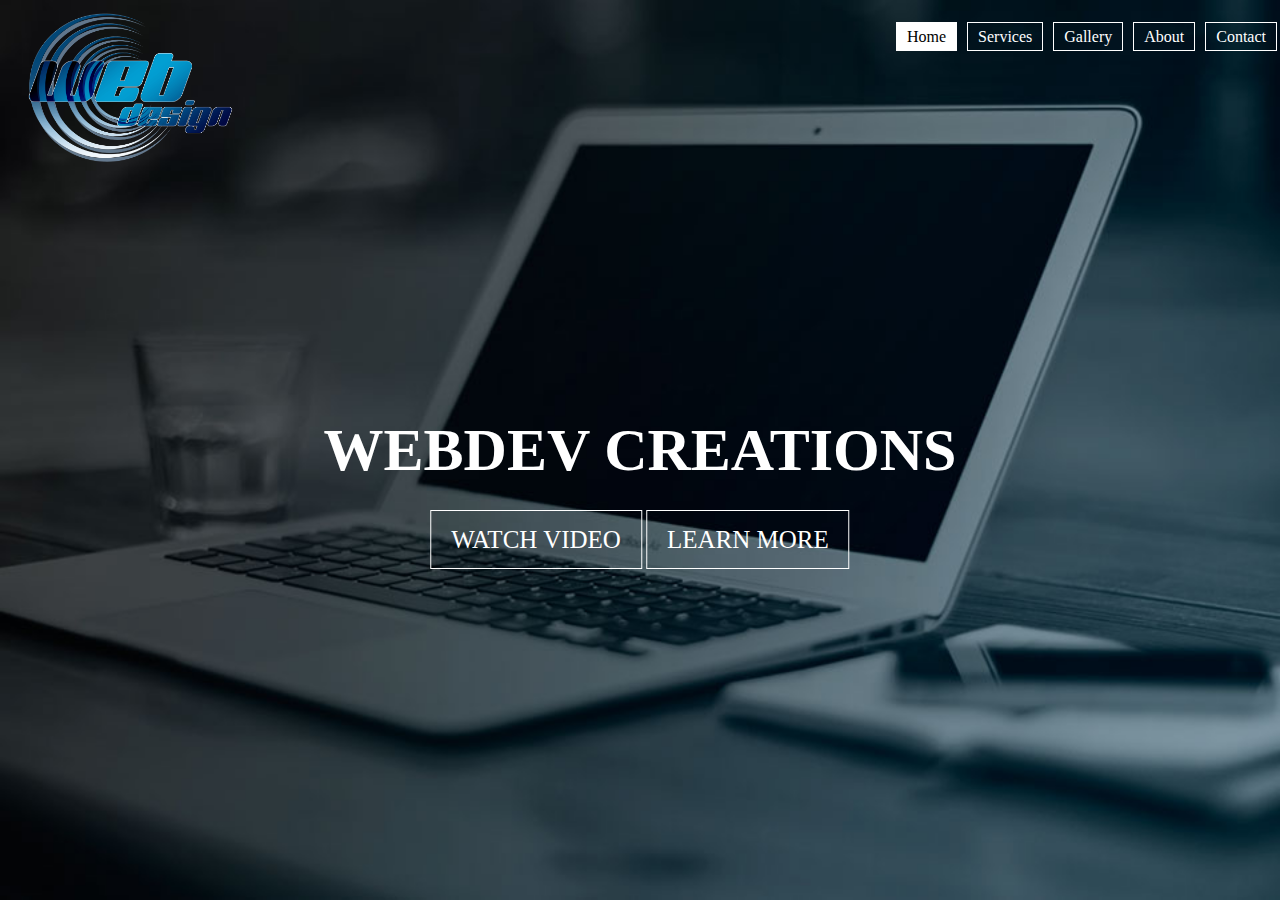
<file: index.html>
<!DOCTYPE html>
<html lang="en">
<head>
    <meta charset="UTF-8">
    <meta http-equiv="X-UA-Compatible" content="IE=edge">
    <meta name="viewport" content="width=device-width, initial-scale=1.0">
    <title>WEBDEV CREATIONS</title>
    <link rel="stylesheet" href="main.css">
</head>
<body>
    <header>
        <div class="logo">
            <img src="logo.png" alt="logo.png">
        </div>
        <div class="main">
            <ul> 
                <li class="active"><a href="#">Home</a></li>
                <li><a href="services.html">Services</a></li>
                <li><a href="gallery.html">Gallery</a></li>
                <li><a href="about.html">About</a></li>
                <li><a href="contact.html">Contact</a></li>
            </ul>
        </div>
        <div class="title">
            <h1>WEBDEV CREATIONS</h1>
        </div>
        <div class="button">
            <a href="#" class="btn">WATCH VIDEO</a>
            <a href="#" class="btn">LEARN MORE</a>
        </div>
    </header>
</body>
</html>
</file>
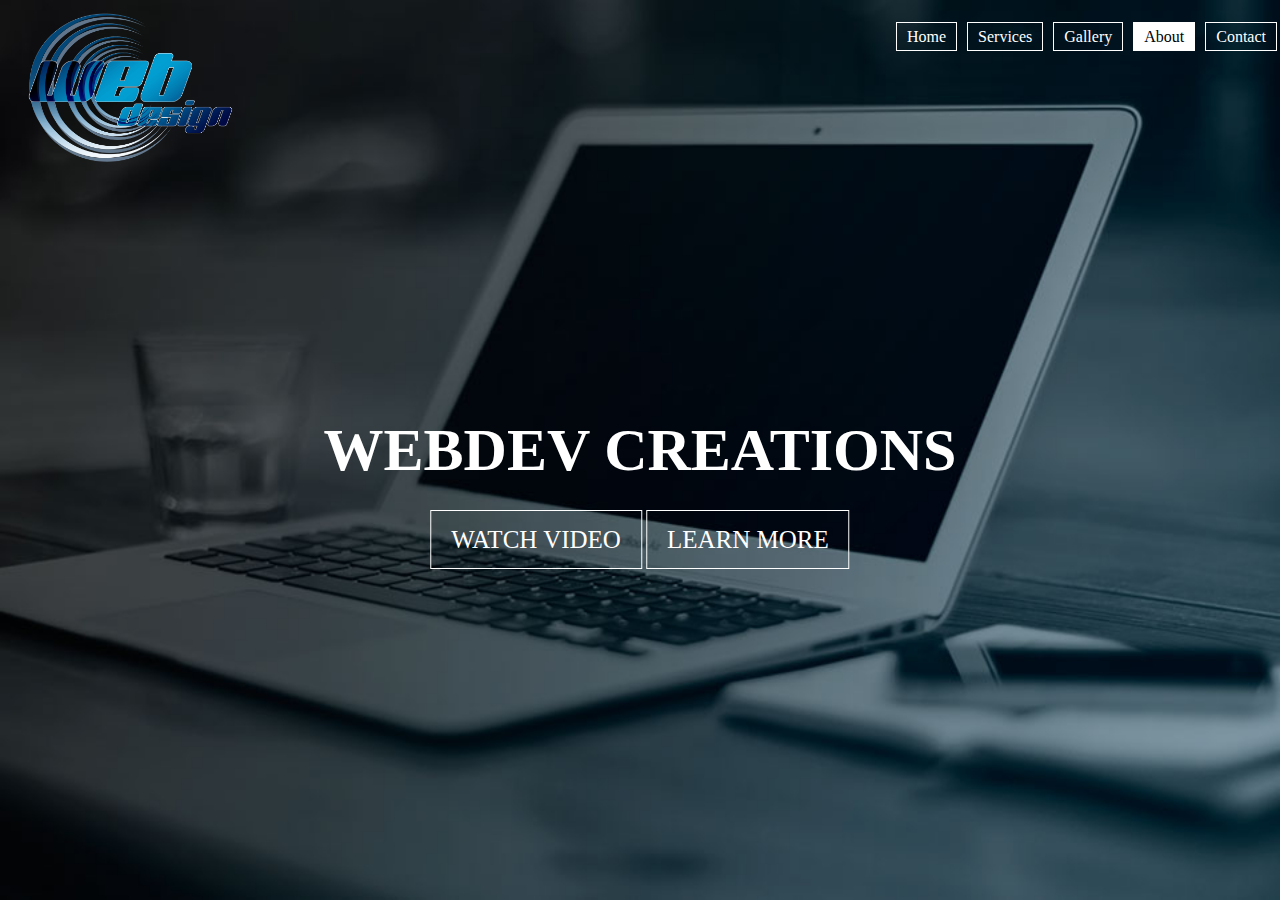
<file: about.html>
<!DOCTYPE html>
<html lang="en">
<head>
    <meta charset="UTF-8">
    <meta http-equiv="X-UA-Compatible" content="IE=edge">
    <meta name="viewport" content="width=device-width, initial-scale=1.0">
    <title>WEBDEV CREATIONS</title>
    <link rel="stylesheet" href="main.css">
</head>
<body>
    <header>
        <div class="logo">
            <img src="logo.png" alt="logo.png">
        </div>
        <div class="main">
            <ul> 
                <li><a href="#">Home</a></li>
                <li><a href="services.html">Services</a></li>
                <li><a href="gallery.html">Gallery</a></li>
                <li class="active"><a href="about.html">About</a></li>
                <li><a href="contact.html">Contact</a></li>
            </ul>
        </div>
        <div class="title">
            <h1>WEBDEV CREATIONS</h1>
        </div>
        <div class="button">
            <a href="#" class="btn">WATCH VIDEO</a>
            <a href="#" class="btn">LEARN MORE</a>
        </div>
    </header>
</body>
</html>
</file>
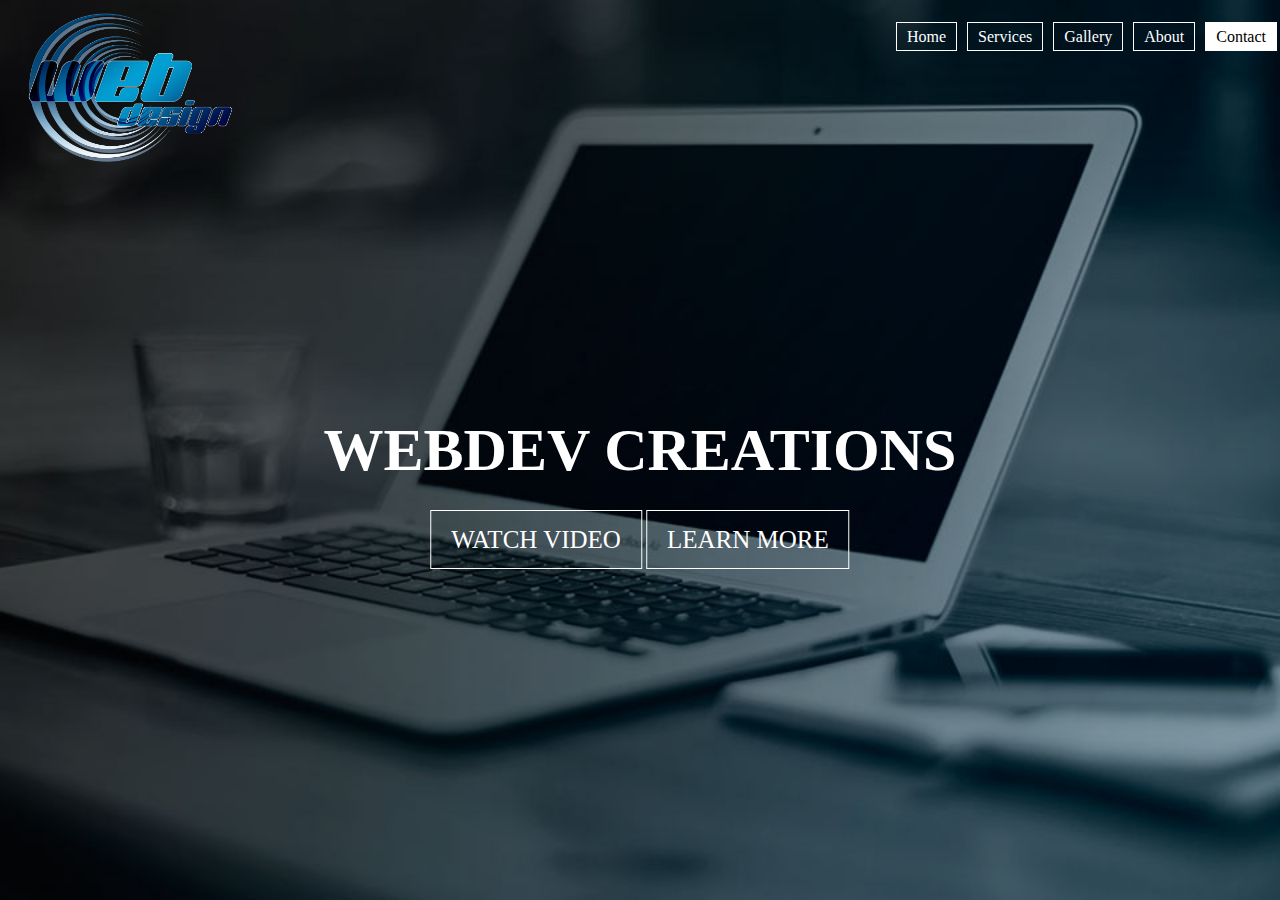
<file: contact.html>
<!DOCTYPE html>
<html lang="en">
<head>
    <meta charset="UTF-8">
    <meta http-equiv="X-UA-Compatible" content="IE=edge">
    <meta name="viewport" content="width=device-width, initial-scale=1.0">
    <title>WEBDEV CREATIONS</title>
    <link rel="stylesheet" href="main.css">
</head>
<body>
    <header>
        <div class="logo">
            <img src="logo.png" alt="logo.png">
        </div>
        <div class="main">
            <ul> 
                <li><a href="index.html">Home</a></li>
                <li><a href="services.html">Services</a></li>
                <li><a href="gallery.html">Gallery</a></li>
                <li><a href="about.html">About</a></li>
                <li class="active"><a href="contact.html">Contact</a></li>
            </ul>
        </div>
        <div class="title">
            <h1>WEBDEV CREATIONS</h1>
        </div>
        <div class="button">
            <a href="#" class="btn">WATCH VIDEO</a>
            <a href="#" class="btn">LEARN MORE</a>
        </div>
    </header>
</body>
</html>
</file>
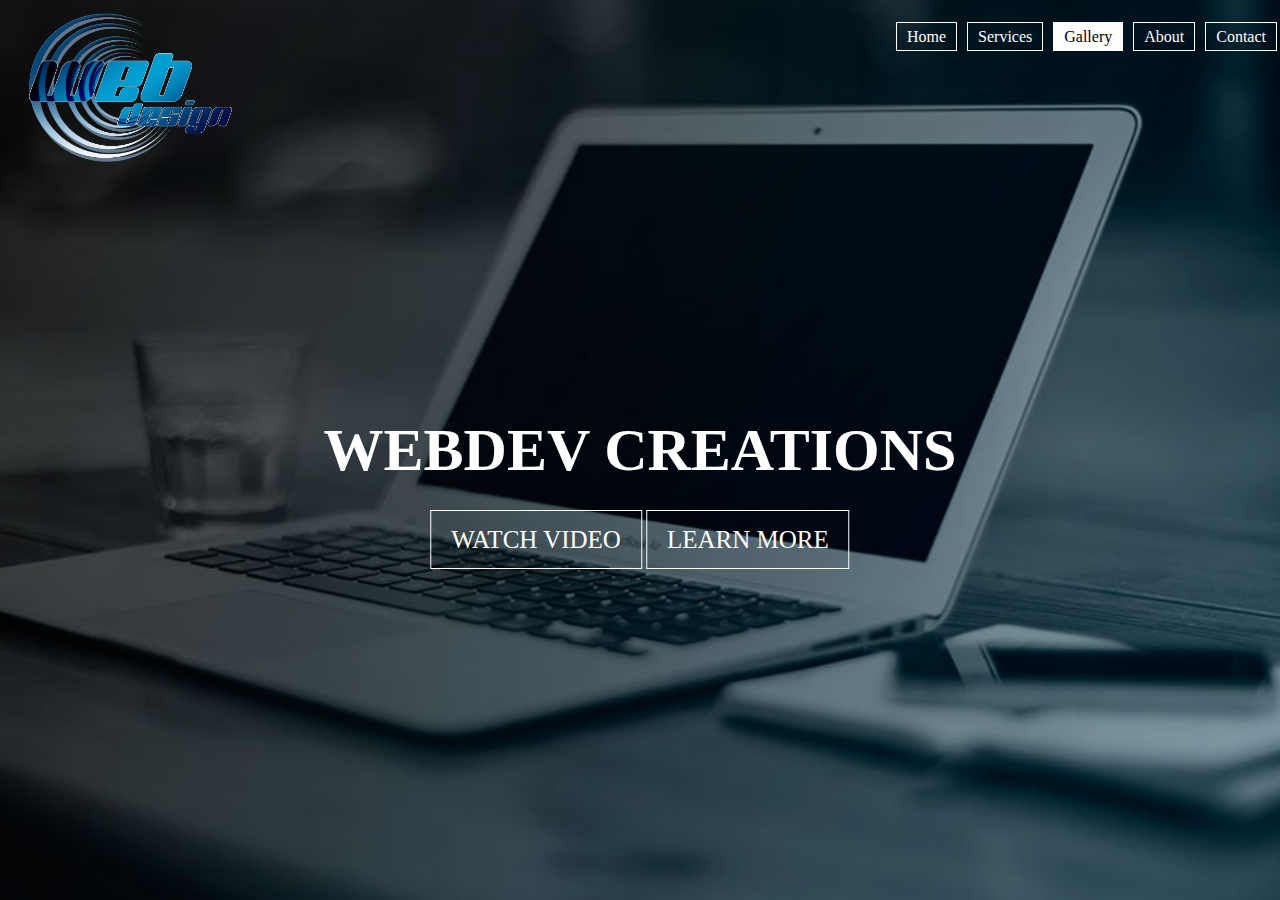
<file: gallery.html>
<!DOCTYPE html>
<html lang="en">
<head>
    <meta charset="UTF-8">
    <meta http-equiv="X-UA-Compatible" content="IE=edge">
    <meta name="viewport" content="width=device-width, initial-scale=1.0">
    <title>WEBDEV CREATIONS</title>
    <link rel="stylesheet" href="main.css">
</head>
<body>
    <header>
        <div class="logo">
            <img src="logo.png" alt="logo.png">
        </div>
        <div class="main">
            <ul> 
                <li><a href="index.html">Home</a></li>
                <li><a href="services.html">Services</a></li>
                <li class="active"><a href="gallery.html">Gallery</a></li>
                <li><a href="about.html">About</a></li>
                <li><a href="contact.html">Contact</a></li>
            </ul>
        </div>
        <div class="title">
            <h1>WEBDEV CREATIONS</h1>
        </div>
        <div class="button">
            <a href="#" class="btn">WATCH VIDEO</a>
            <a href="#" class="btn">LEARN MORE</a>
        </div>
    </header>
</body>
</html>
</file>
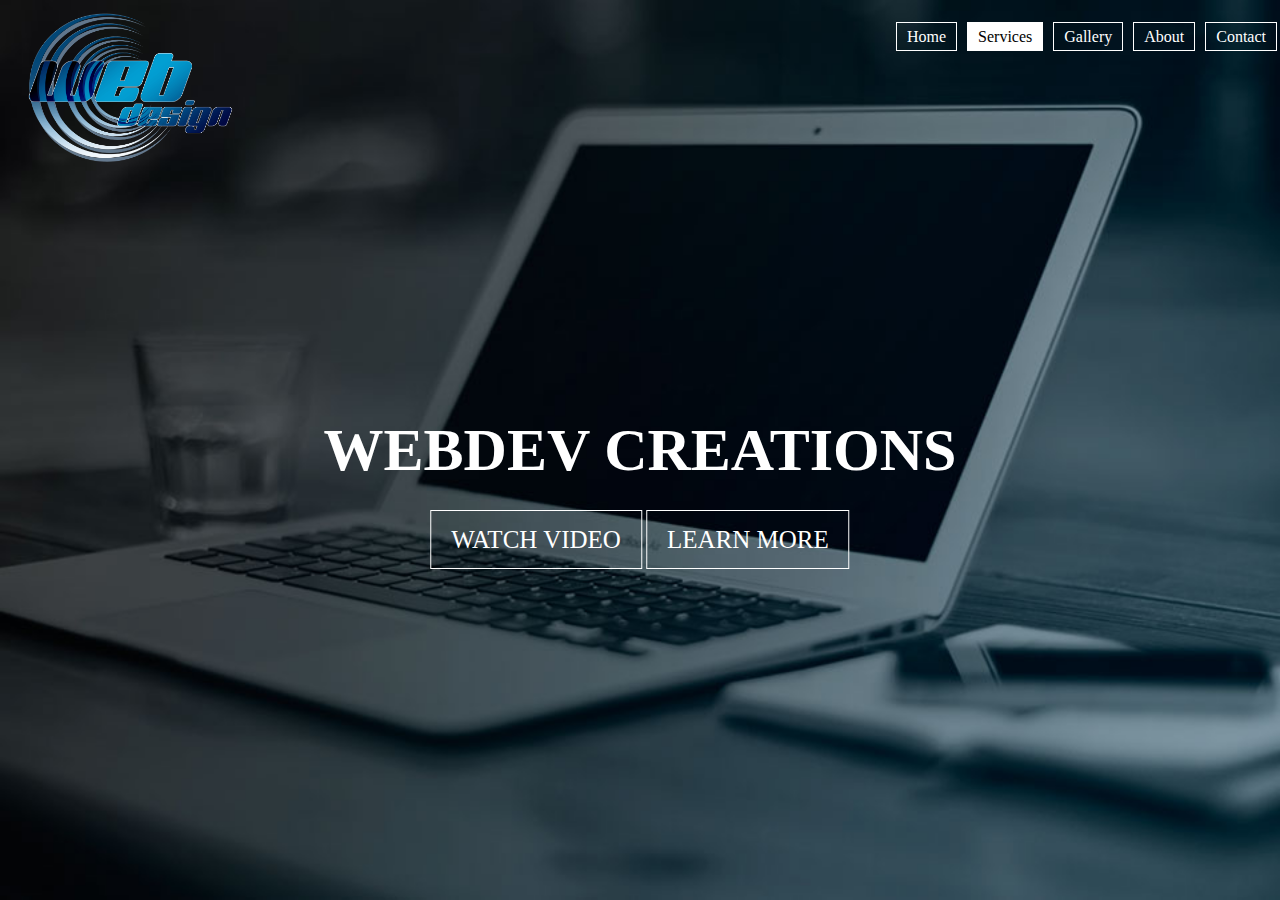
<file: services.html>
<!DOCTYPE html>
<html lang="en">
<head>
    <meta charset="UTF-8">
    <meta http-equiv="X-UA-Compatible" content="IE=edge">
    <meta name="viewport" content="width=device-width, initial-scale=1.0">
    <title>WEBDEV CREATIONS</title>
    <link rel="stylesheet" href="main.css">
</head>
<body>
    <header>
        <div class="logo">
            <img src="logo.png" alt="logo.png">
        </div>
        <div class="main">
            <ul> 
                <li><a href="index.html">Home</a></li>
                <li class="active"><a href="services.html">Services</a></li>
                <li><a href="gallery.html">Gallery</a></li>
                <li><a href="about.html">About</a></li>
                <li><a href="contact.html">Contact</a></li>
            </ul>
        </div>
        <div class="title">
            <h1>WEBDEV CREATIONS</h1>
        </div>
        <div class="button">
            <a href="#" class="btn">WATCH VIDEO</a>
            <a href="#" class="btn">LEARN MORE</a>
        </div>
    </header>
</body>
</html>
</file>
<file: main.css>
*{
    margin: 0;
    padding: 0;
    font-family: Century Gothic;
}
body{
    background-image: url(mac-pc.jpg);
    height: 100vh;
    background-size: cover;
    background-position: center;
}

ul{
    margin-top: 25px;
    float: right;
    list-style-type: none;
}

ul li{
    display: inline-block;
    margin: 3px;

}
ul li a{
    text-decoration: none;
    color: #fff;
    padding: 5px 10px;
    border: 1px #fff solid ;
    transition: 0.3s ease;
}

ul li a:hover{
    background-color: #fff;
    color: black;
}
ul li.active a{
    background-color: #fff;
    color: black;
}

.logo img{
    float: left;
    width: 250px;
    height: auto;
}

.main{
    margin: auto;
    max-width: 1300px;
}


.title{
    position: absolute;
    top: 50%;
    left: 50%;
    transform: translate(-50%,-50%);
}
.title h1{
    color: #fff;
    font-size: 60px;
    font-weight: bolder;
}

.button{
    position: absolute;
    top: 60%;
    left: 50%;
    transform: translate(-50%,-50%);
}

.btn{
    color: #fff;
    font-size: 25px;
    border: 1px solid #fff;
    padding: 15px 20px;
    transition: 0.3s ease;
}
.button a{
    text-decoration: none;
}
.button a:hover{
    background-color: #fff;
    color: black;
}
</file>
